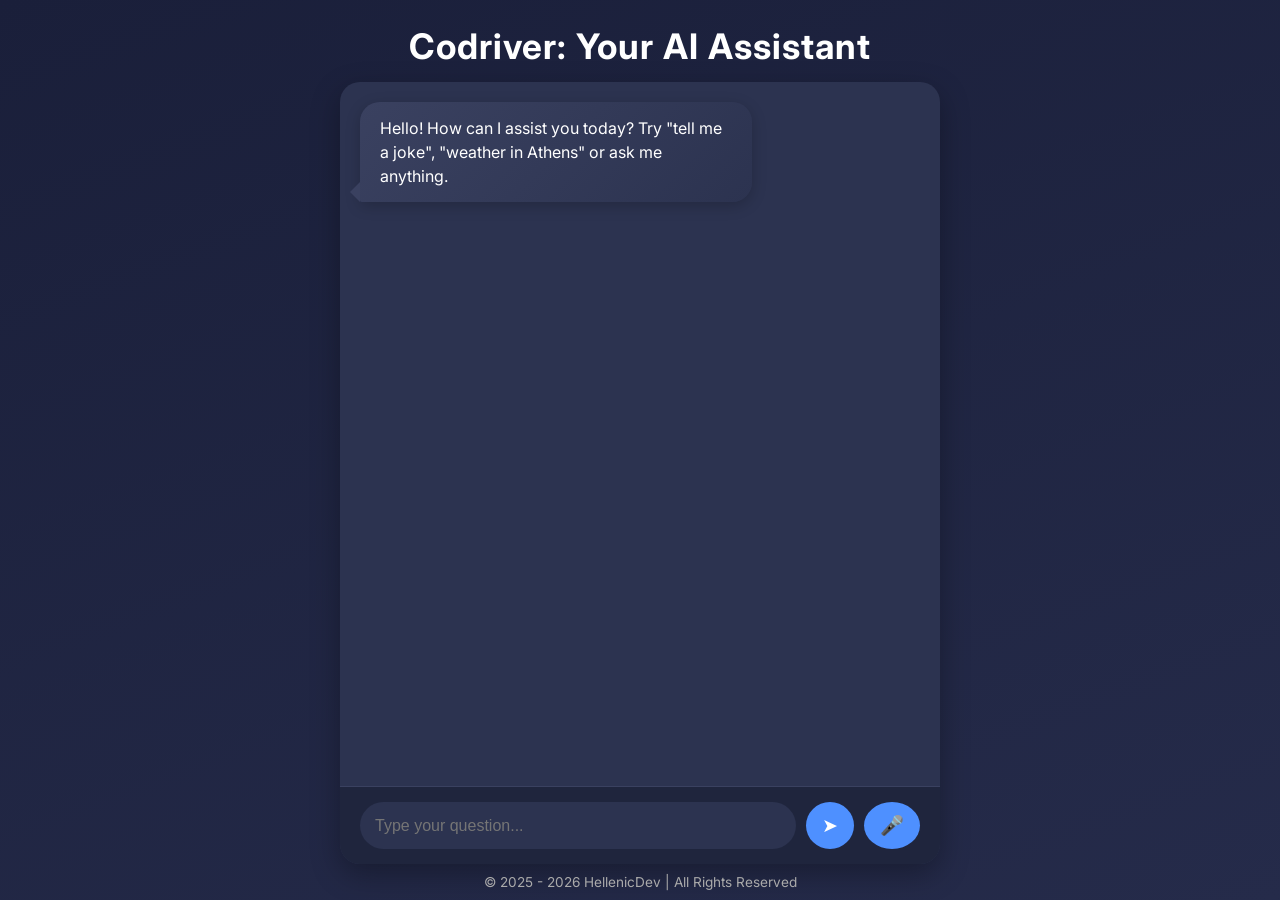
<file: frontend/index.html>
<!DOCTYPE html>
<html lang="en">
<head>
<meta charset="UTF-8">
<meta name="viewport" content="width=device-width, initial-scale=1.0">
<title>Codriver - AI Assistant</title>
<meta name="description" content="Codriver is an AI assistant for chat, weather, news, jokes, riddles, quotes, and a simple guessing game.">
<link rel="canonical" href="https://hellenicdev.eu/codriver/frontend/">
<meta property="og:url" content="https://hellenicdev.eu/codriver/frontend/">

<!-- Google Fonts -->
<link href="https://fonts.googleapis.com/css2?family=Inter:wght@400;500;700&display=swap" rel="stylesheet">

<style>
  /* Global Styles */
  * { box-sizing: border-box; margin: 0; padding: 0; }
  body {
    font-family: 'Inter', sans-serif;
    background: linear-gradient(160deg, #1a1f3a, #252b4a);
    color: #fff;
    min-height: 100vh;
    display: flex;
    flex-direction: column;
    justify-content: space-between;
  }

  /* Title */
  .title {
    text-align: center;
    font-size: 2.2rem;
    font-weight: 700;
    margin: 25px 0 15px 0;
    letter-spacing: 1px;
  }

  /* Chat container */
  .chat-container {
    flex: 1;
    max-width: 600px;
    margin: 0 auto;
    background: #2c3350;
    border-radius: 20px;
    box-shadow: 0 10px 30px rgba(0,0,0,0.3);
    display: flex;
    flex-direction: column;
    overflow: hidden;
  }

  /* Message area */
  .message-area {
    flex: 1;
    padding: 20px;
    display: flex;
    flex-direction: column;
    gap: 12px;
    overflow-y: auto;
    scrollbar-width: thin;
    scrollbar-color: #4e90ff transparent;
  }
  .message-area::-webkit-scrollbar {
    width: 6px;
  }
  .message-area::-webkit-scrollbar-thumb {
    background-color: #4e90ff;
    border-radius: 3px;
  }

  /* Messages */
  .message {
    max-width: 70%;
    padding: 14px 20px;
    border-radius: 20px;
    font-size: 1rem;
    line-height: 1.5;
    word-wrap: break-word;
    position: relative;
    box-shadow: 0 4px 15px rgba(0,0,0,0.2);
    transition: transform 0.2s, background 0.2s;
  }

  .message.user {
    align-self: flex-end;
    background: linear-gradient(135deg, #4e90ff, #3a6fd1);
    color: #fff;
    border-bottom-right-radius: 2px;
  }

  .message.ai {
    align-self: flex-start;
    background: linear-gradient(135deg, #3a4160, #2c3350);
    color: #fff;
    border-bottom-left-radius: 2px;
  }

  /* Bubble tails */
  .message.user::after,
  .message.ai::after {
    content: "";
    position: absolute;
    width: 0;
    height: 0;
    border-style: solid;
  }
  .message.user::after {
    border-width: 10px 0 10px 10px;
    border-color: transparent transparent transparent #4e90ff;
    right: -10px;
    bottom: 0;
  }
  .message.ai::after {
    border-width: 10px 10px 10px 0;
    border-color: transparent #3a4160 transparent transparent;
    left: -10px;
    bottom: 0;
  }

  .message:hover {
    transform: translateY(-2px);
  }

  /* Input area */
  .input-area {
    display: flex;
    gap: 10px;
    padding: 15px 20px;
    background: #1f253d;
    border-top: 1px solid #3a4160;
  }
  .input-area input {
    flex: 1;
    padding: 12px 15px;
    border-radius: 30px;
    border: none;
    outline: none;
    background: #2c3350;
    color: #fff;
    font-size: 1rem;
    transition: background 0.2s;
  }
  .input-area input:focus {
    background: #3a4160;
  }
  .input-area button {
    border: none;
    outline: none;
    background: #4e90ff;
    color: #fff;
    font-size: 1.2rem;
    padding: 12px 16px;
    border-radius: 50%;
    cursor: pointer;
    transition: background 0.3s;
  }
  .input-area button:hover {
    background: #3a6fd1;
  }

  /* Footer */
  footer {
    text-align: center;
    font-size: 0.85rem;
    color: #aaa;
    padding: 10px 0;
  }
</style>
</head>

<body>
  <h1 class="title">Codriver: Your AI Assistant</h1>

  <div class="chat-container">
    <div class="message-area" id="messageArea" role="log" aria-live="polite">
      <div class="message ai">Hello! How can I assist you today? Try "tell me a joke", "weather in Athens" or ask me anything.</div>
    </div>

    <div class="input-area">
      <input type="text" id="userInput" placeholder="Type your question..." aria-label="Your message" maxlength="4000" autocomplete="off" />
      <button type="button" onclick="sendMessage()" aria-label="Send message" title="Send">➤</button>
      <button type="button" onclick="startListening()" aria-label="Speak your message" title="Voice input">🎤</button>
    </div>
  </div>

  <footer>© 2025 - 2026 HellenicDev | All Rights Reserved</footer>

  <script>
    const messageArea = document.getElementById('messageArea');
    const userInput = document.getElementById('userInput');

    function sendMessage() {
      const text = userInput.value.trim();
      if (!text) return;
      const msg = document.createElement('div');
      msg.classList.add('message', 'user');
      msg.textContent = text;
      messageArea.appendChild(msg);
      userInput.value = '';
      messageArea.scrollTop = messageArea.scrollHeight;

      // Simulate AI response
      setTimeout(() => {
        const aiMsg = document.createElement('div');
        aiMsg.classList.add('message', 'ai');
        aiMsg.textContent = "This is a response to: " + text;
        messageArea.appendChild(aiMsg);
        messageArea.scrollTop = messageArea.scrollHeight;
      }, 800);
    }

    function startListening() {
      alert("Mic functionality not implemented in this demo.");
    }

    userInput.addEventListener('keypress', (e) => {
      if (e.key === 'Enter') sendMessage();
    });
  </script>
</body>
</html>
</file>
